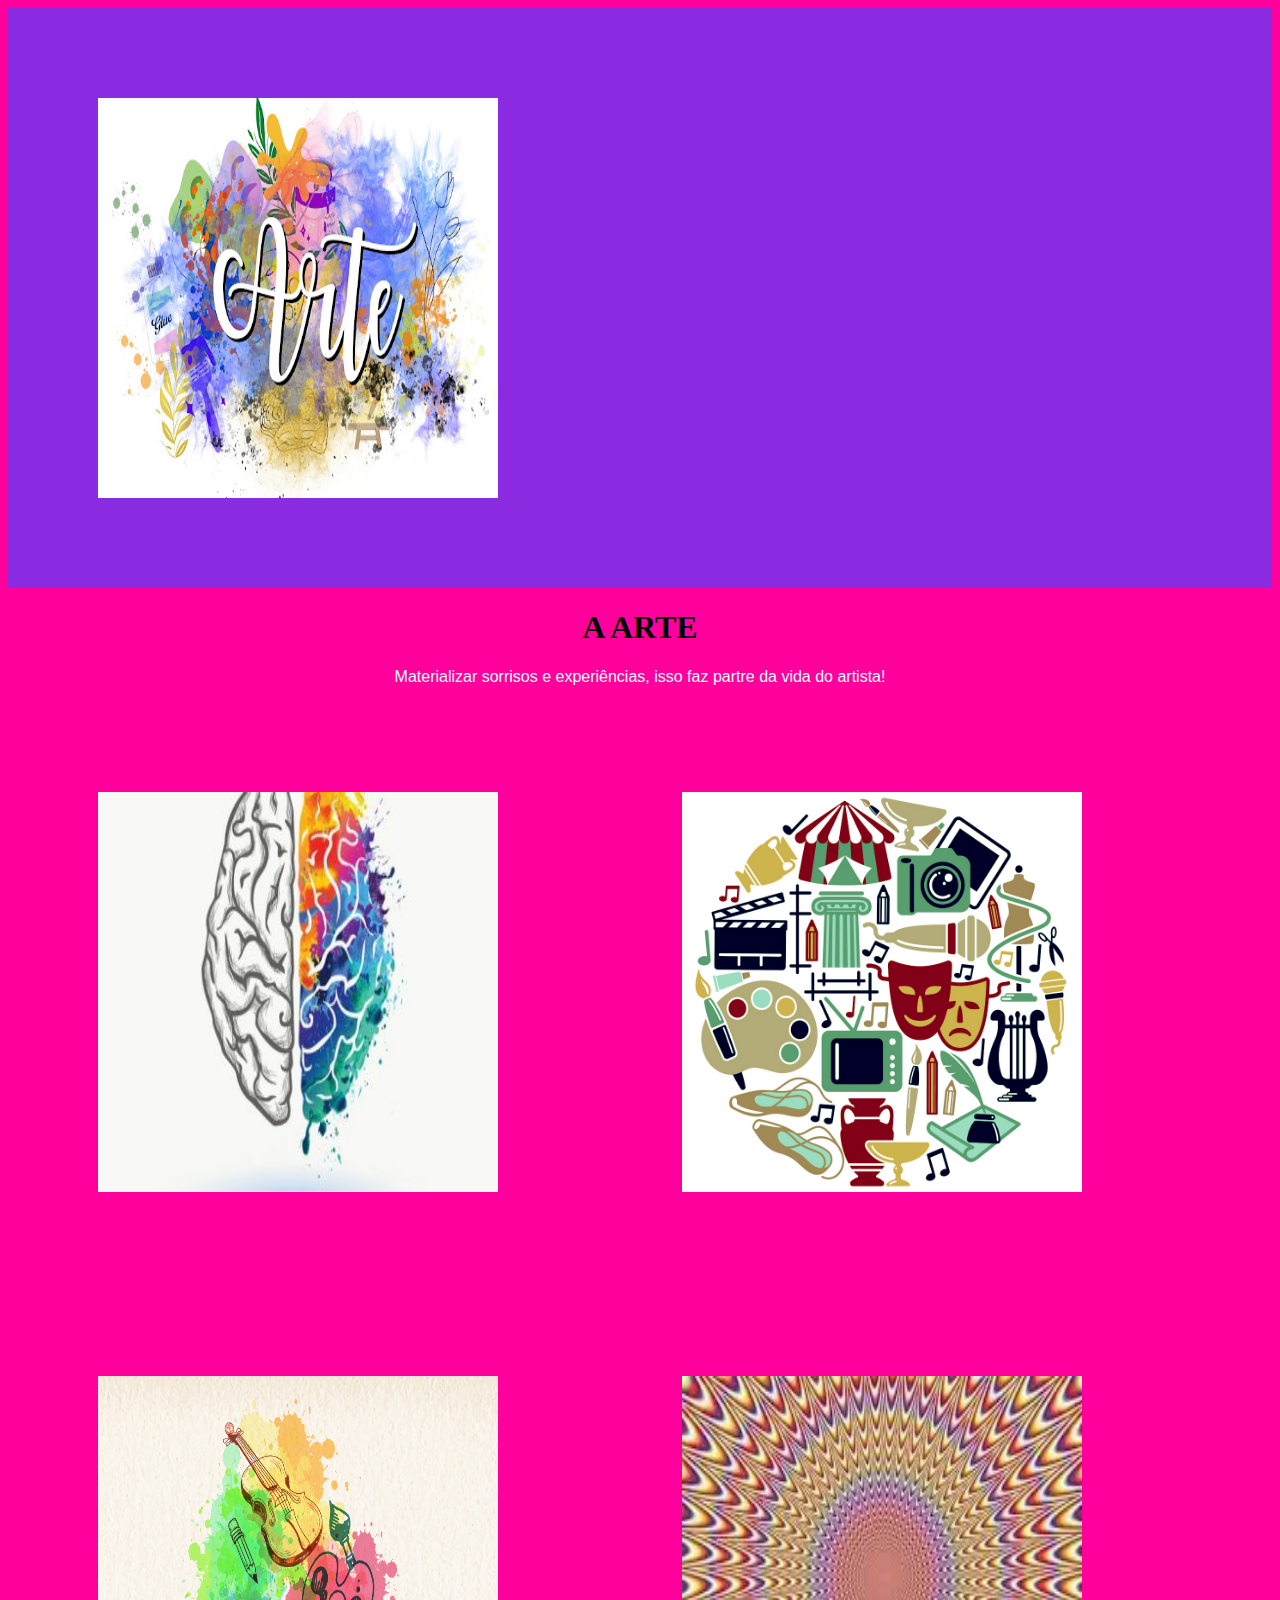
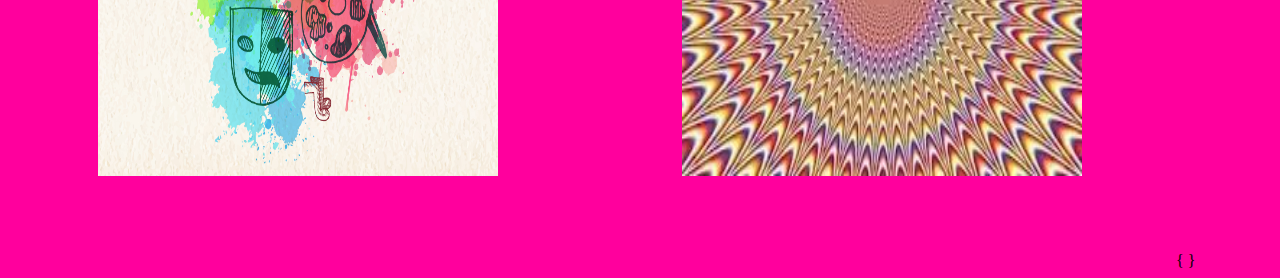
<file: index.html>
<!DOCTYPE html>
<html lang="port-br">
<head>
    <meta charset="UTF-8">
    <meta name="viewport" content="width=device-width, initial-scale=1.0">
    <title>Document</title>
    <link rel="stylesheet" href="style.css">
</head>
<body>
    <header class="cabecalho">
        <img class="logoimg" src="arte imagem.jpg" alt="">
        <ul class="listadecabecalho">
            <li class="itemlistacabecalho"><a href="index.html"> arte</a></li>
            <li class="itemlistacabecalho"><a href="arte.html"> artistico</a></li>
            <li class="itemlistacabecalho"><a href="culture.html"> cultura</a></li>
        </ul>

    </header>
    

      
    <h1>A ARTE</h1>
    <p>Materializar sorrisos e experiências, isso faz partre da vida do artista!</p>
    <img src="cerebro-409x258.jpg" alt="">
    <img src="img1.jpg" alt="">
    <img src="img2.jpg" alt="">
    
<img src="download.jpeg" alt="">
</body>{
    
}
</html>
</file>
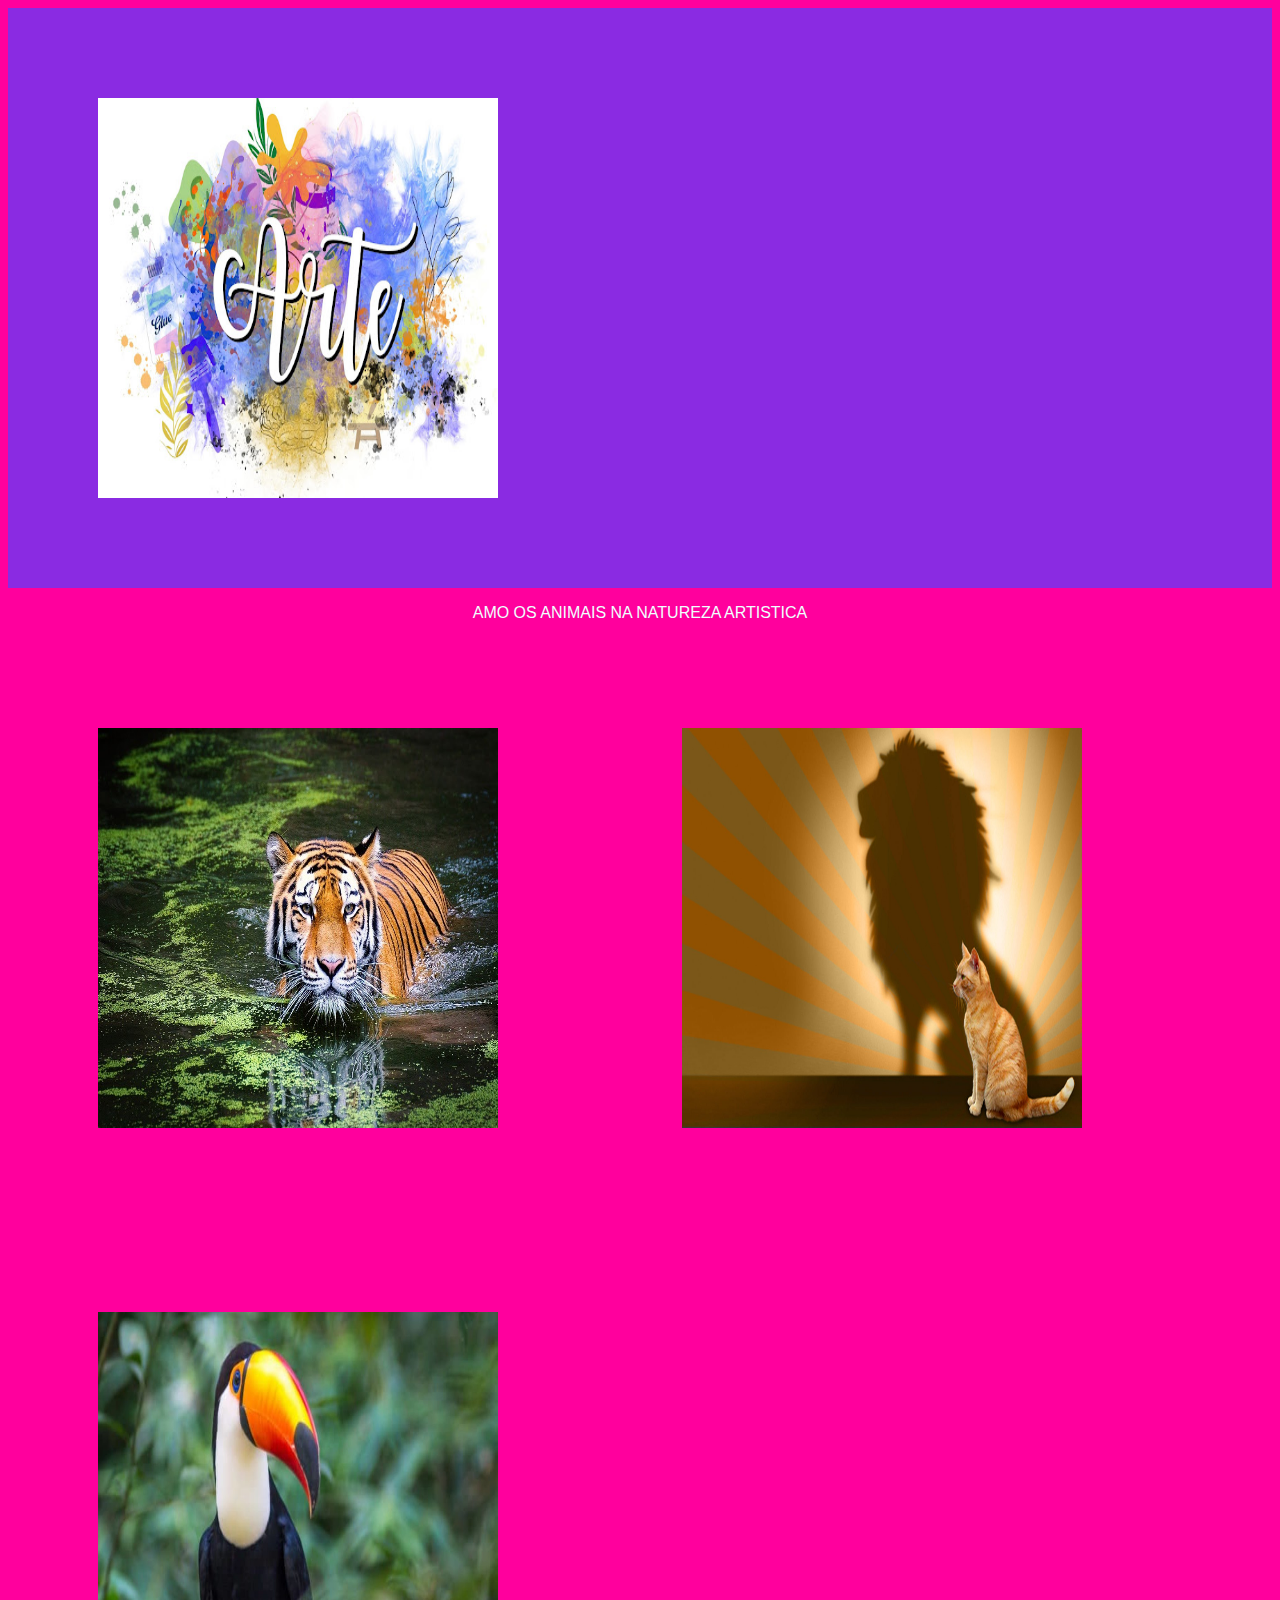
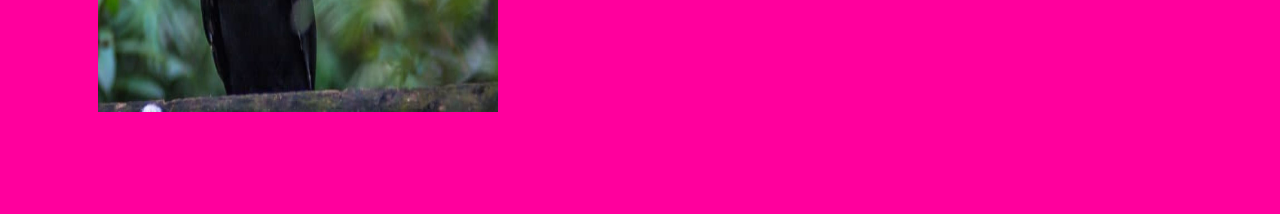
<file: arte.html>
<!DOCTYPE html>
<html lang="port-br">
<head>
    <meta charset="UTF-8">
    <meta name="viewport" content="width=device-width, initial-scale=1.0">
    <title>Document</title>
    <link rel="stylesheet" href="style.css">
</head>
<body>
    <header class="cabecalho">
        <img class="logoimg" src="arte imagem.jpg" alt="">
        <ul class="listadecabecalho">
            <li class="itemlistacabecalho"><a href="index.html"> arte</a></li>
            <li class="itemlistacabecalho"><a href="arte.html"> artistico</a></li>
            <li class="itemlistacabecalho"><a href="culture.html"> cultura</a></li>
        </ul>

    </header>
    <p> 
        AMO OS ANIMAIS NA NATUREZA ARTISTICA
    </p>
    <img src="tiger-jpg.jpg" alt="">
    <img src="Gato-x-leao.jpg" alt="">
    <img src="animais-selvagens-3-1280x720.jpg" alt="">

</body>
</html>
</file>
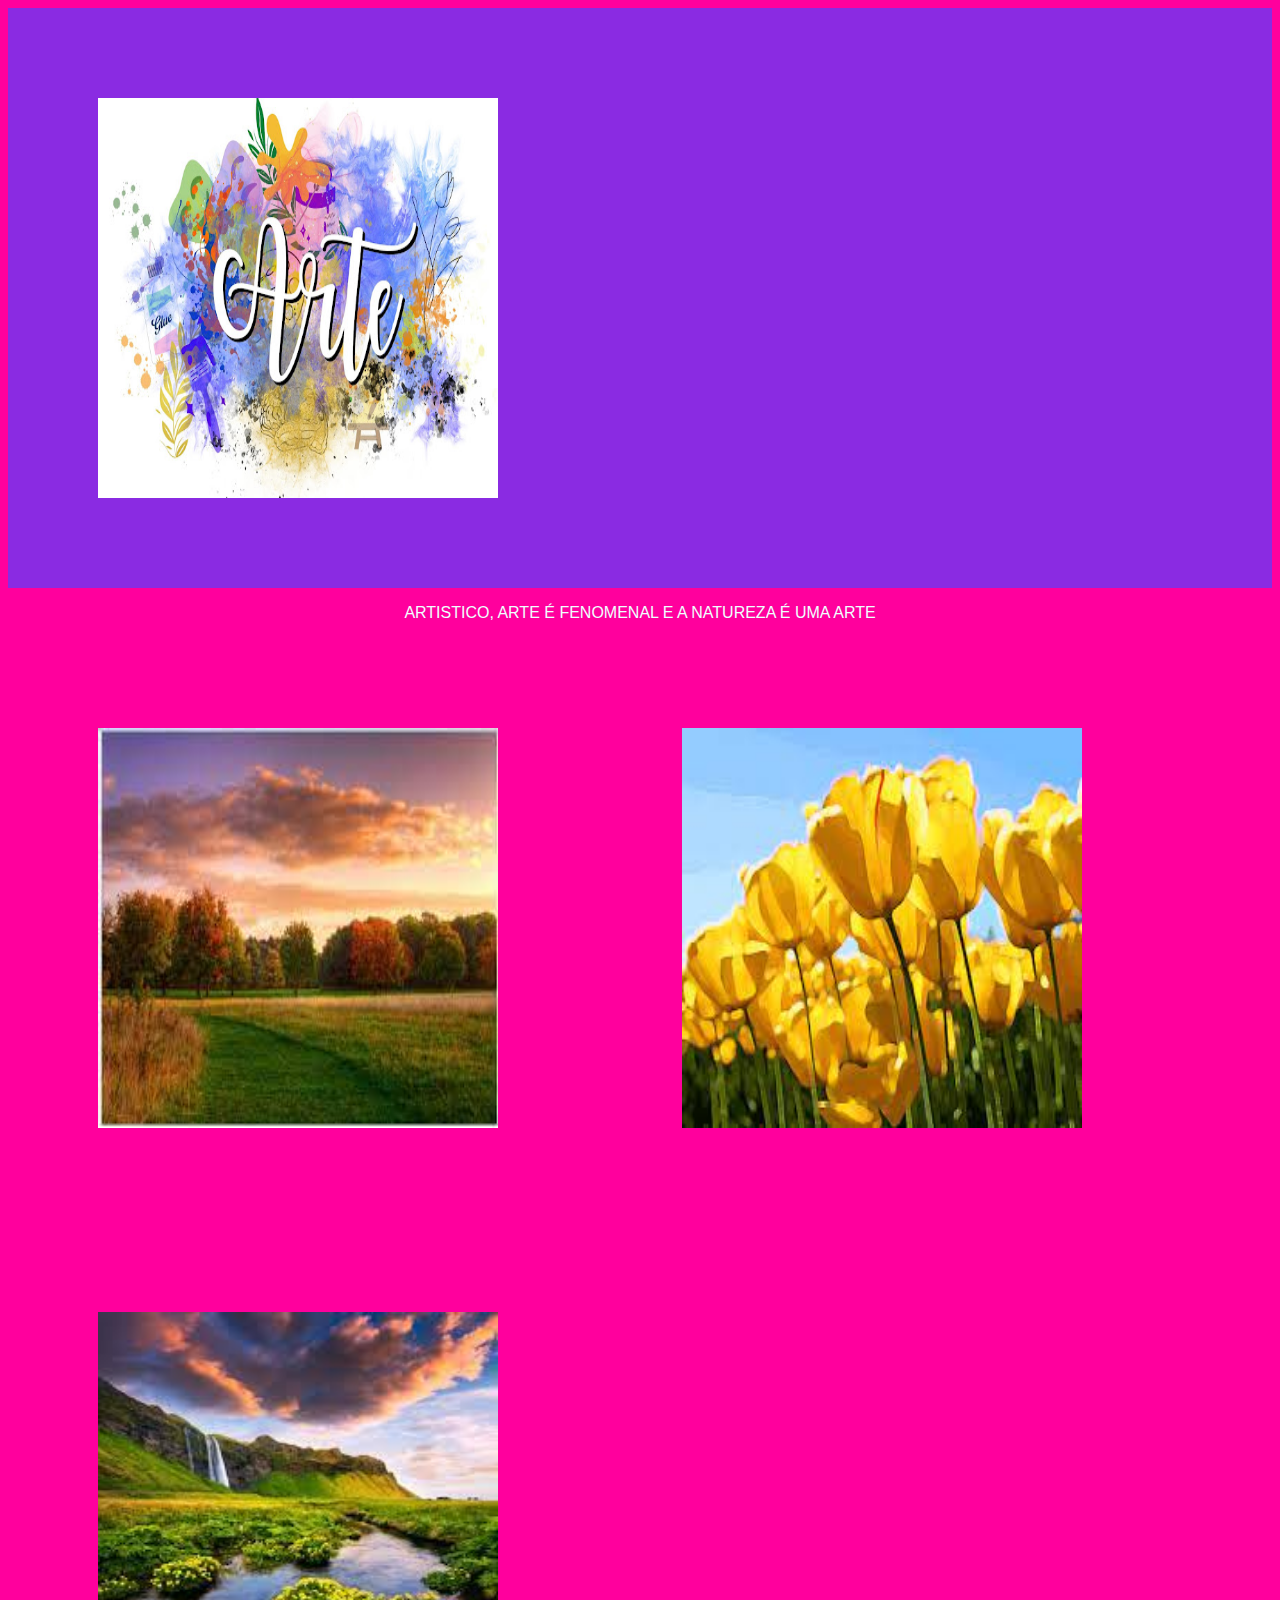
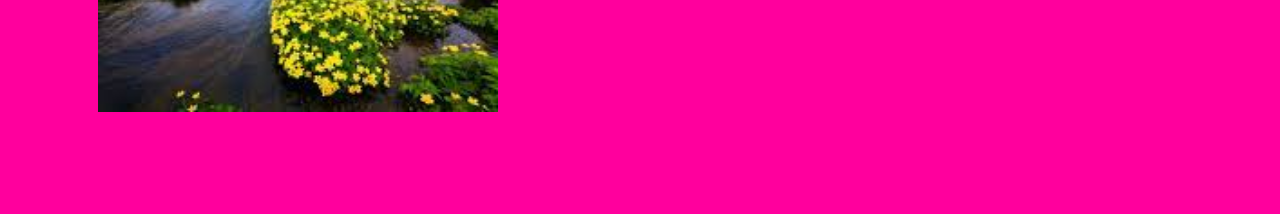
<file: culture.html>
<!DOCTYPE html>
<html lang="port-br">
<head>
    <meta charset="UTF-8">
    <meta name="viewport" content="width=device-width, initial-scale=1.0">
    <title>Document</title>
    <link rel="stylesheet" href="style.css">
</head>
<body>
    <header class="cabecalho">
        <img class="logoimg" src="arte imagem.jpg" alt="">
        <ul class="listadecabecalho">
            <li class="itemlistacabecalho"><a href="index.html"> arte</a></li>
            <li class="itemlistacabecalho"><a href="arte.html"> artistico</a></li>
            <li class="itemlistacabecalho"><a href="culture.html"> cultura</a></li>
        </ul>

    </header>

   <p> ARTISTICO, ARTE É FENOMENAL E A NATUREZA É UMA ARTE </p>
   <img src="download (1).jpeg" alt="">
   <img src="ff.jpeg" alt="">
   <img src="download (2).jpeg" alt="">

</body>
</html>
</file>
<file: style.css>
body{
  background-color: rgb(255, 0, 157);
}
h1{
  text-align: center;
}
p{
  font-size: medium;
  color: azure;
  text-align: center;
  font-family: Arial, Helvetica, sans-serif;
  
}
img{
  width: 400px;
  height: 400px;
  margin: 90px;
}
.cabecalho{
  background-color: blueviolet;
  display: flex;
}
.logoing{
  width: 300px;
}
  .listadecabecalho{
    display: flex;
    margin-left: 730px;
    margin-top: 125px;
  }
  .itemlistacabecalho{
    list-style: none;
    text-transform: uppercase;
    color: black;
    font-size: 30px;
    padding-left: 35px;
  }
</file>
